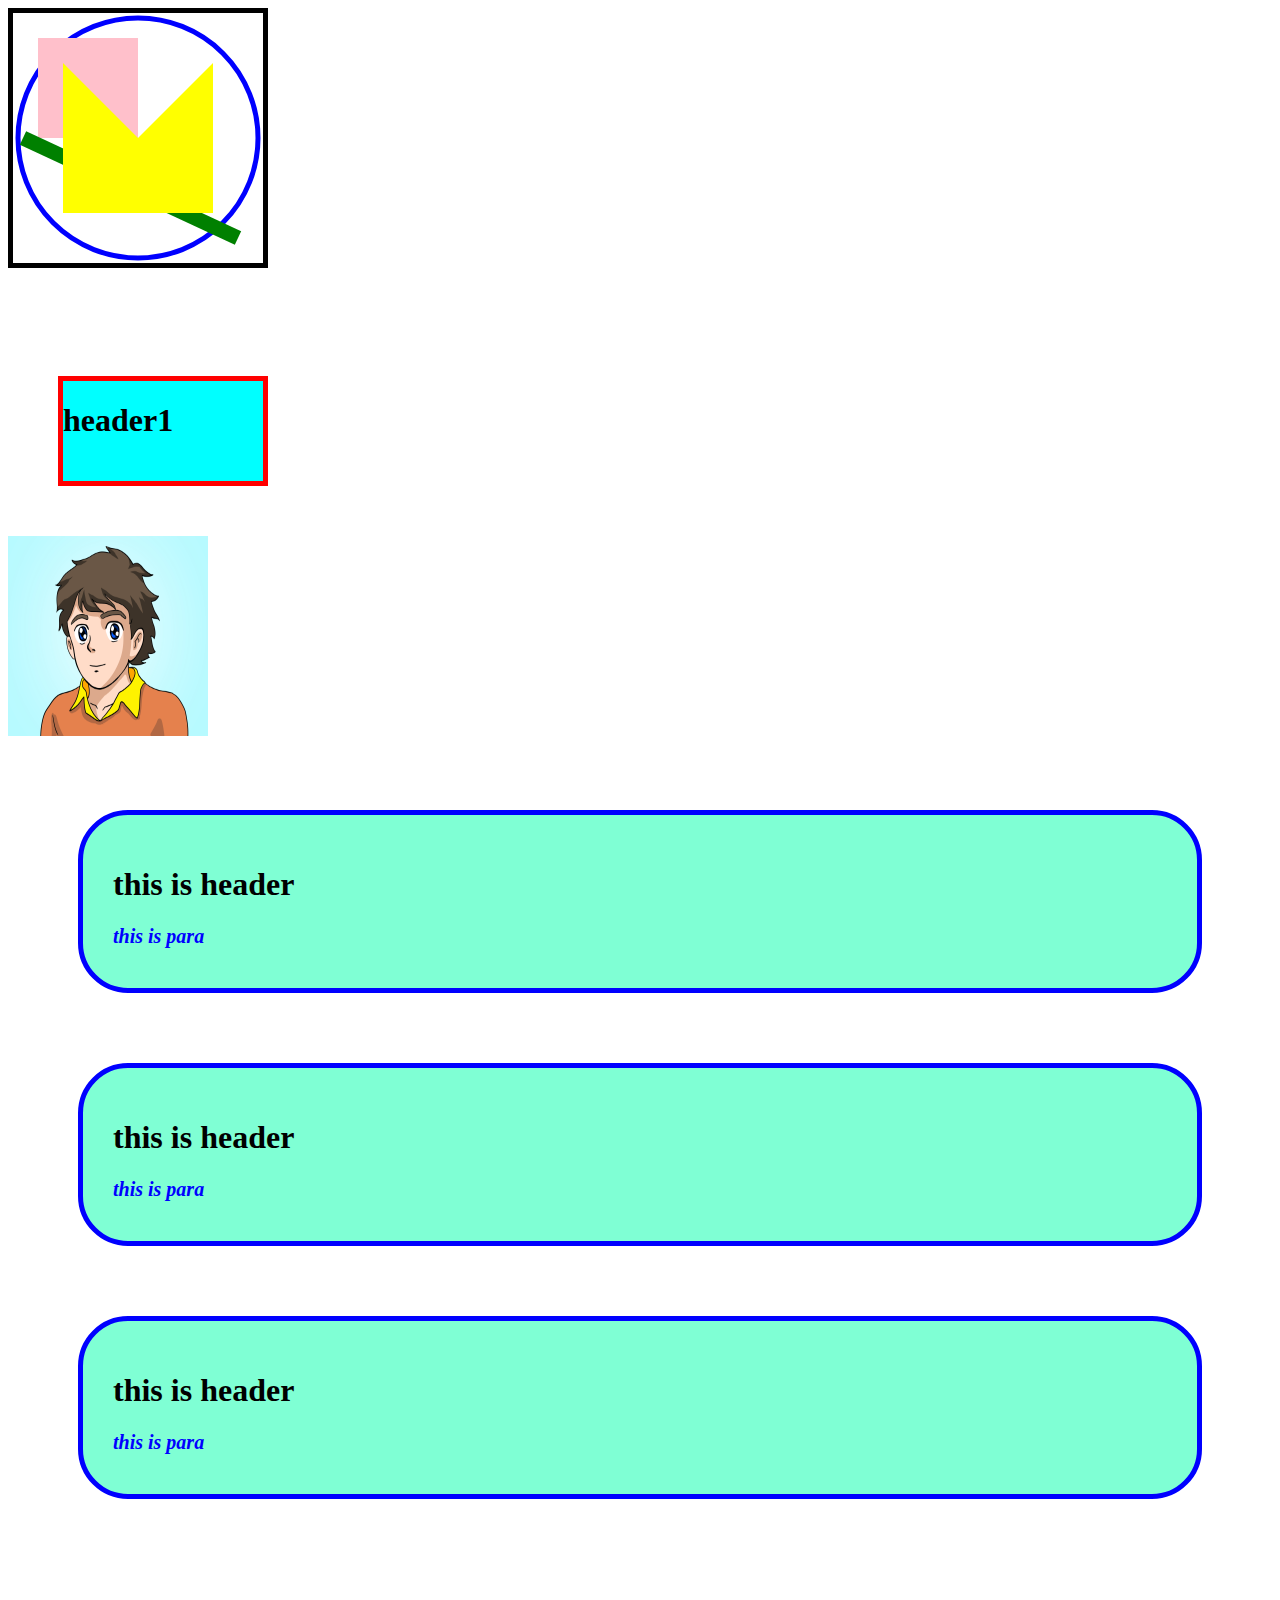
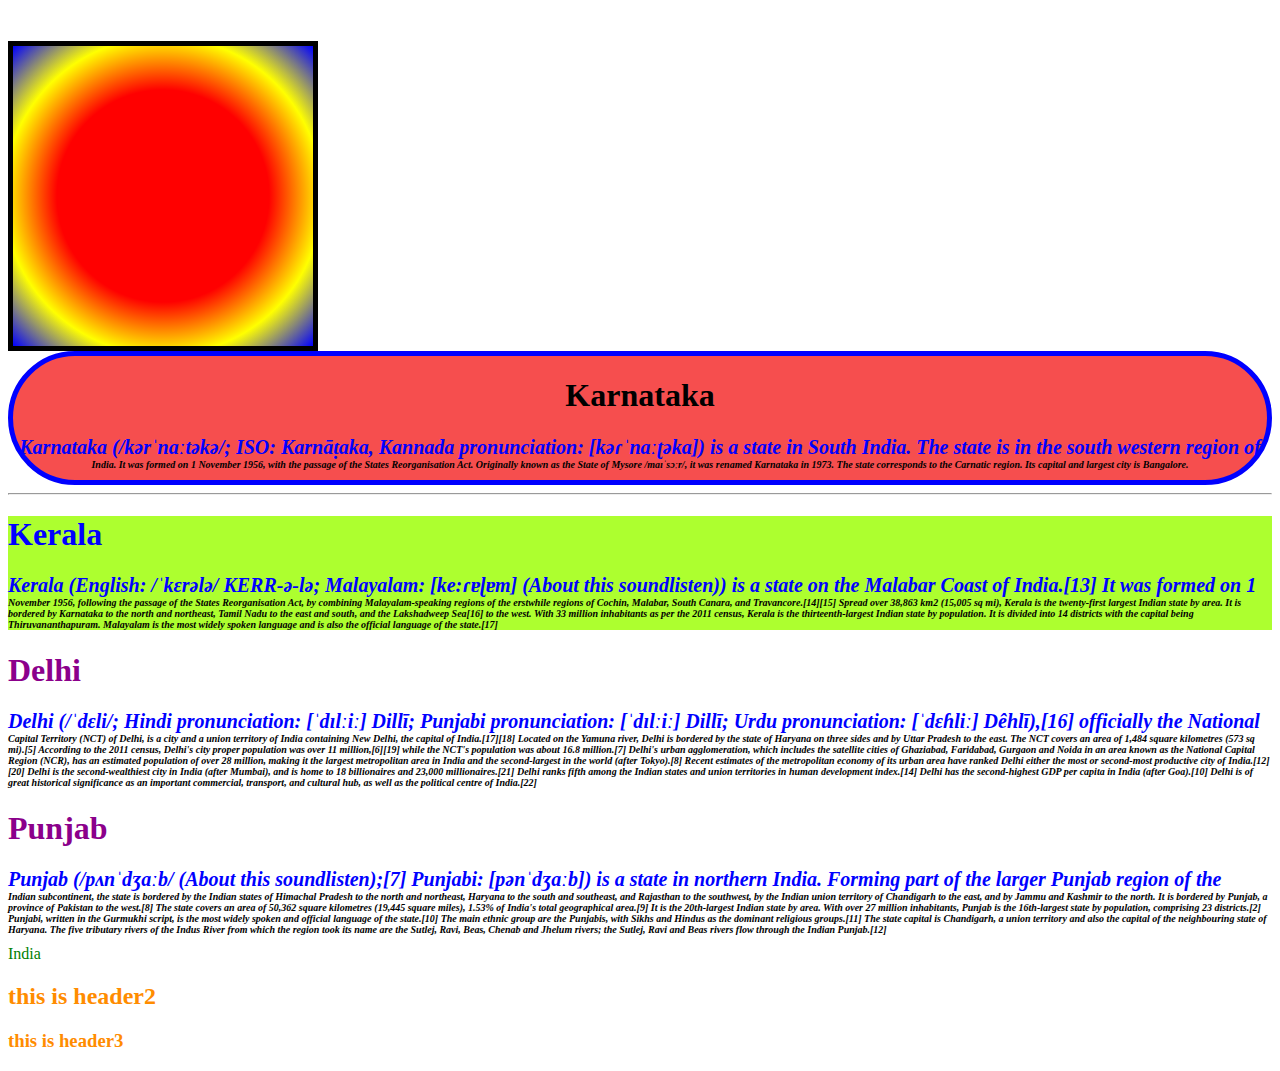
<file: index.html>
<!DOCTYPE html>
<html>
  <head>
    <link rel="stylesheet" href="mystyle.css">
    
  </head>
  <body>

    <svg width="250" height="250" style="border : 5px solid black;">
      <circle r="120" cx="125" cy="125" fill="none" stroke="blue" stroke-width="5"></circle>

      <rect width="100" height="100" x="25" y="25" fill="pink"></rect>

      <line x1="10" y1="125" x2="225" y2="225" stroke="green" stroke-width="15"></line>

      <polygon fill="yellow" points="50,50 125,125 200,50 200,200 50,200"></polygon>

    </svg>

    <br><br><br><br>

    <div class="transition">
      <h1>header1</h1>
    </div>

    <img src="boy.jpg" width="200" height="200" alt="">

    <div class="container">
      <h1>this is header</h1>
      <p>this is para</p>
    </div>

     <div class="container">
      <h1>this is header</h1>
      <p>this is para</p>
    </div>


     <div class="container">
      <h1>this is header</h1>
      <p>this is para</p>
    </div>
  

    <br><br><br><br>

    <div class="div1">

    </div>

    <div class="karn">
      <h1 >Karnataka</h1>
    <p  >Karnataka (/kərˈnɑːtəkə/; ISO: Karnāṭaka, Kannada pronunciation: [kəɾˈnɑːʈəkɑ]) is a state in South India. The state is in the south western region of India. It was formed on 1 November 1956, with the passage of the States Reorganisation Act. Originally known as the State of Mysore /maɪˈsɔːr/, it was renamed Karnataka in 1973. The state corresponds to the Carnatic region. Its capital and largest city is Bangalore.</p>
    </div>

    <hr>

    <div class="kera">
      <h1 class="south">Kerala</h1>
    <p>Kerala (English: /ˈkɛrələ/ KERR-ə-lə; Malayalam: [ke:ɾɐɭɐm] (About this soundlisten)) is a state on the Malabar Coast of India.[13] It was formed on 1 November 1956, following the passage of the States Reorganisation Act, by combining Malayalam-speaking regions of the erstwhile regions of Cochin, Malabar, South Canara, and Travancore.[14][15] Spread over 38,863 km2 (15,005 sq mi), Kerala is the twenty-first largest Indian state by area. It is bordered by Karnataka to the north and northeast, Tamil Nadu to the east and south, and the Lakshadweep Sea[16] to the west. With 33 million inhabitants as per the 2011 census, Kerala is the thirteenth-largest Indian state by population. It is divided into 14 districts with the capital being Thiruvananthapuram. Malayalam is the most widely spoken language and is also the official language of the state.[17]</p>
    </div>

    

    <h1 class="north">Delhi</h1>
    <p>Delhi (/ˈdɛli/; Hindi pronunciation: [ˈdɪlːiː] Dillī; Punjabi pronunciation: [ˈdɪlːiː] Dillī; Urdu pronunciation: [ˈdɛɦliː] Dêhlī),[16] officially the National Capital Territory (NCT) of Delhi, is a city and a union territory of India containing New Delhi, the capital of India.[17][18] Located on the Yamuna river, Delhi is bordered by the state of Haryana on three sides and by Uttar Pradesh to the east. The NCT covers an area of 1,484 square kilometres (573 sq mi).[5] According to the 2011 census, Delhi's city proper population was over 11 million,[6][19] while the NCT's population was about 16.8 million.[7] Delhi's urban agglomeration, which includes the satellite cities of Ghaziabad, Faridabad, Gurgaon and Noida in an area known as the National Capital Region (NCR), has an estimated population of over 28 million, making it the largest metropolitan area in India and the second-largest in the world (after Tokyo).[8] Recent estimates of the metropolitan economy of its urban area have ranked Delhi either the most or second-most productive city of India.[12][20] Delhi is the second-wealthiest city in India (after Mumbai), and is home to 18 billionaires and 23,000 millionaires.[21] Delhi ranks fifth among the Indian states and union territories in human development index.[14] Delhi has the second-highest GDP per capita in India (after Goa).[10] Delhi is of great historical significance as an important commercial, transport, and cultural hub, as well as the political centre of India.[22]</p>

    <h1 class="north">Punjab</h1>
    <p>Punjab (/pʌnˈdʒɑːb/ (About this soundlisten);[7] Punjabi: [pənˈdʒɑːb]) is a state in northern India. Forming part of the larger Punjab region of the Indian subcontinent, the state is bordered by the Indian states of Himachal Pradesh to the north and northeast, Haryana to the south and southeast, and Rajasthan to the southwest, by the Indian union territory of Chandigarh to the east, and by Jammu and Kashmir to the north. It is bordered by Punjab, a province of Pakistan to the west.[8] The state covers an area of 50,362 square kilometres (19,445 square miles), 1.53% of India's total geographical area.[9] It is the 20th-largest Indian state by area. With over 27 million inhabitants, Punjab is the 16th-largest state by population, comprising 23 districts.[2] Punjabi, written in the Gurmukhi script, is the most widely spoken and official language of the state.[10] The main ethnic group are the Punjabis, with Sikhs and Hindus as the dominant religious groups.[11] The state capital is Chandigarh, a union territory and also the capital of the neighbouring state of Haryana. The five tributary rivers of the Indus River from which the region took its name are the Sutlej, Ravi, Beas, Chenab and Jhelum rivers; the Sutlej, Ravi and Beas rivers flow through the Indian Punjab.[12]</p>


    <a href="mypage.html">India</a>

    <h2>this is header2</h2>
    <h3>this is header3</h3>
  </body>
</html>
</file>
<file: mystyle.css>
/* h1 {
        color : red;
        background-color : aqua;
      }

      p {
        color : blue;
        font-size : 20px;
        
      }


#capital {
  color : darkgreen;
  background-color : yellow;
} */


.north {
  color : darkmagenta
}

.south {
  color : blue;
}

h2,h3 {
  color : darkorange;
}

.karn {
  background-color : rgba(243, 13, 13, 0.733);
  text-align: center;

  /* border-top-style: solid;
  border-bottom-style: dotted;
  border-right-style : dashed;
  border-left-style: double;

  border-color: blue;
  border-width: 10px; */

  border : 5px solid blue;
  border-radius: 100px;
 
}

.kera {
  background-color : greenyellow;
}

p {
  font-family: calibri;
  font-size : 10px;
  font-weight: 800;
  font-style: italic;
 
}

p::first-line {
  font-size : 20px;
  color : blue;
}


body {
  /* background-image : url("bg.jpg");
  background-repeat: no-repeat;
  background-size: cover; */

  /* background-color : aquamarine; */

  /* background-image: linear-gradient(45deg,red,yellow,blue); */

  /* background-image : radial-gradient(red,yellow); */
}

.div1 {
  width : 300px;
  height : 300px;

  border : 5px solid black;

  background-image : radial-gradient(red 50%,yellow,blue);
}

.container {
  border : 5px solid blue;
  background-color : aquamarine;


  /* padding-left: 40px;
  padding-top : 50px; */

  padding : 30px;

  /* margin-top : 30px;
  margin-left: 50px; */

  margin : 70px;

  border-radius: 50px;
}


img:hover {
  border : 5px solid red;
  opacity: 0.5;
}

a:link {
  color : green;
}

a:visited {
  color :green;
}


a:active {
  color : blue;
}

a {
  text-decoration: none;
}

a:hover {
  text-decoration: underline;
}

.transition {
  width : 200px;
  height : 100px;
  border : 5px solid red;
  background-color : aqua;

  margin : 50px;
}

.transition:hover {
  /* background-color : darkkhaki;
  width : 600px; */

  transform :rotateZ(90deg);

  transition: 5s;
}
</file>
